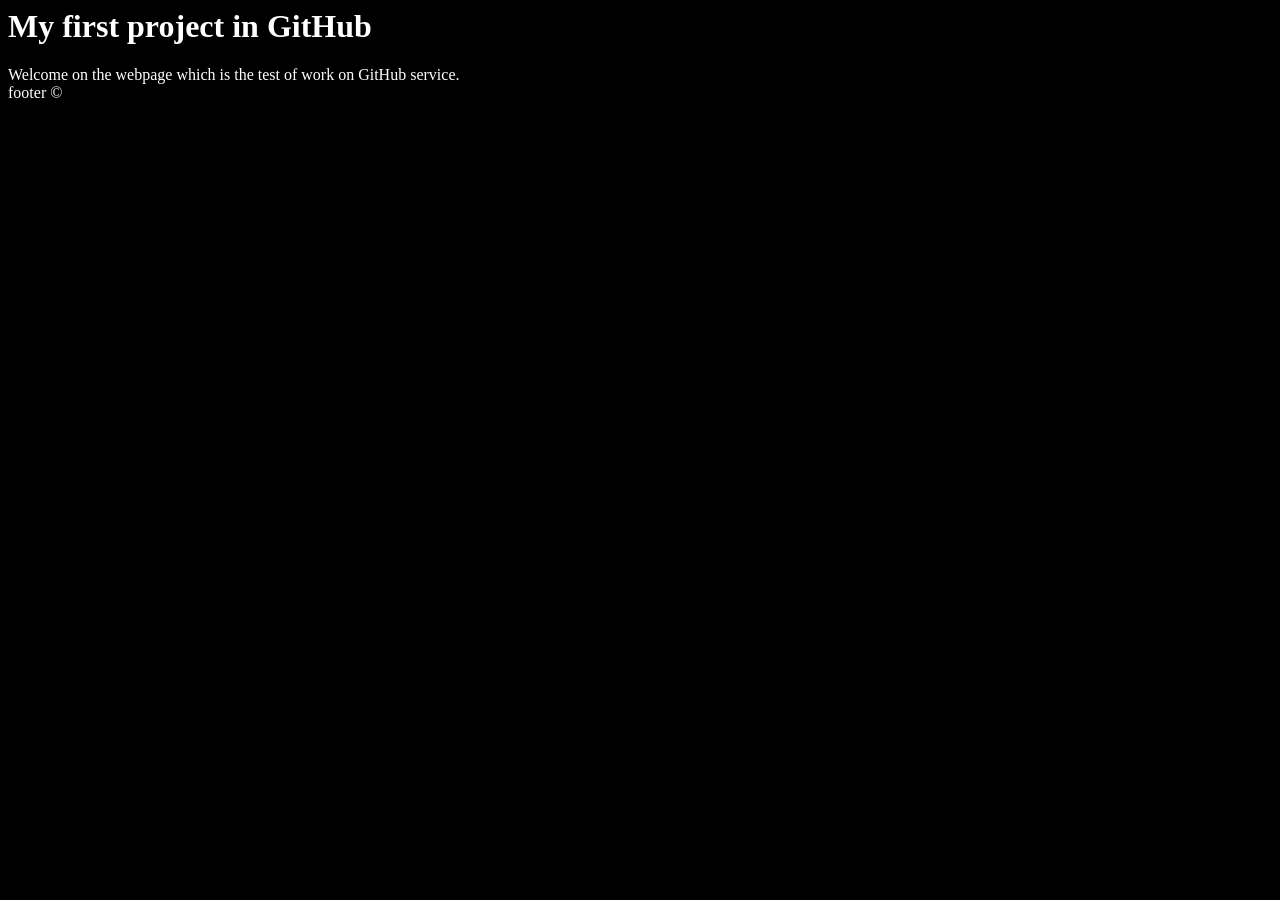
<file: index.html>
<HTML>
  <head>
    <meta charset="utf-8"/>
    <meta name="description" content="My first page written using GitHub"/>
    <meta http-equiv="X-UA-Compatible" content="IE=edge,chrome=1"/>
	<link rel="stylesheet" href="style.css" type="text/css"/> 

    <title>GitHub first project</title>
  </head>
  <body>
	  <div id="container">
		<div id="top">
			<h1>My first project in GitHub</h1>
		</div>
		<div id="content">
		Welcome on the webpage which is the test of work on GitHub service.
		</div>
		<div id="footer">footer &copy
		</div>
	</div>
  </body>
</HTML>
</file>
<file: style.css>
body{
	background-color: black;
	color: white;

}
</file>
